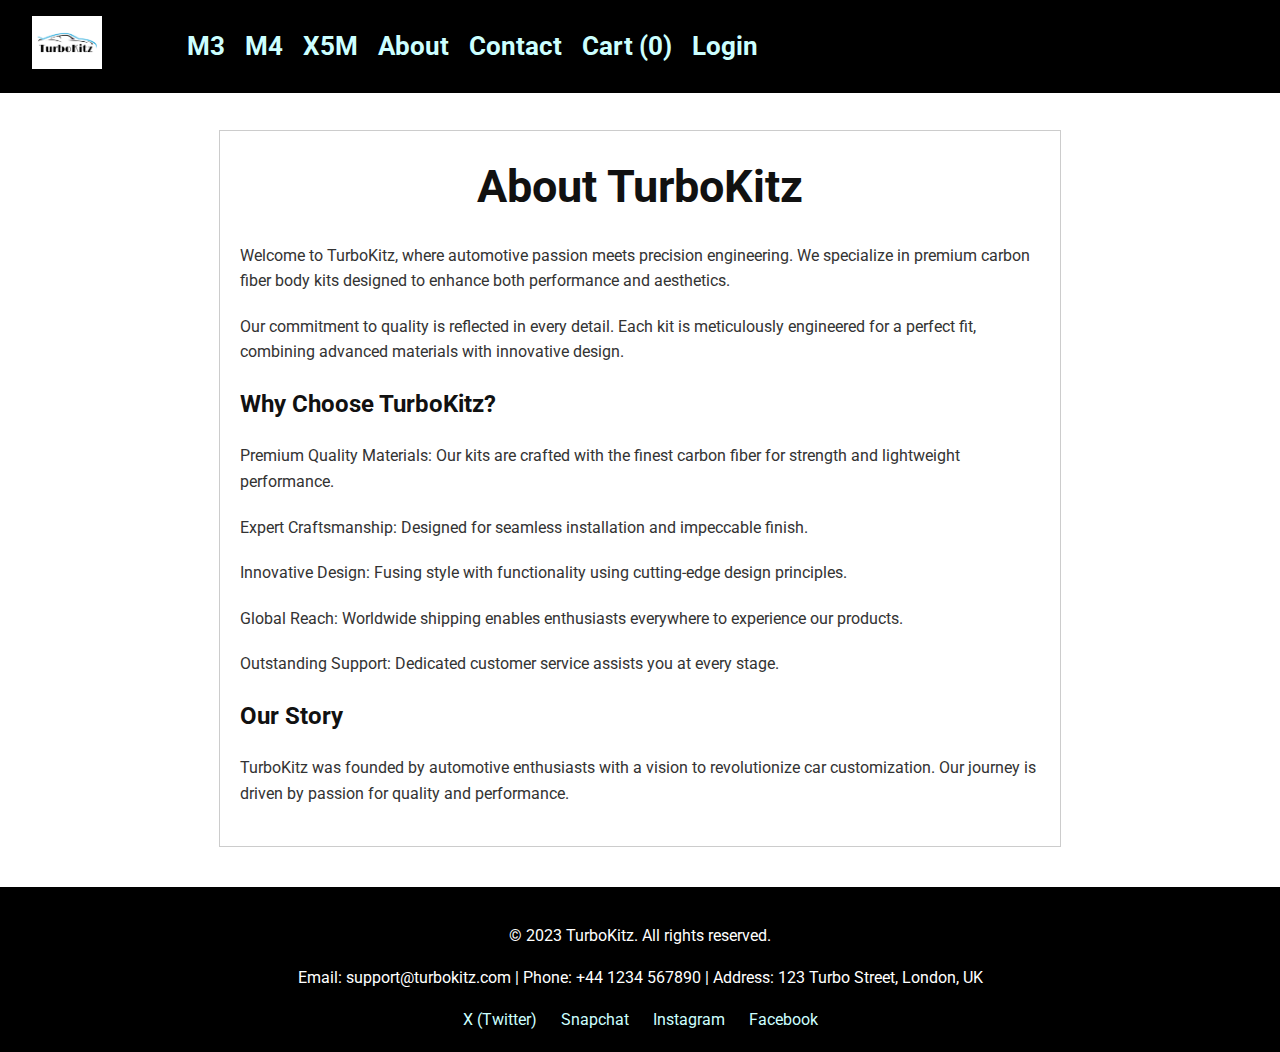
<file: about.html>
<!DOCTYPE html>
<html lang="en">
  <head>
    <!-- Meta Information -->
    <meta charset="UTF-8" />
    <meta name="viewport" content="width=device-width, initial-scale=1.0" />
    <!-- Title of the About page -->
    <title>About - TurboKitz</title>
    <!-- Link to the external stylesheet -->
    <link rel="stylesheet" href="styles.css" />
  </head>
  <body>
    <!-- Begin Navbar section -->
    <nav class="navbar">
      <!-- Logo linking back to Home -->
      <a class="navbar-brand" href="index.html">
        <img src="TurboLogo.png" alt="TurboKitz Logo" />
      </a>
      <!-- Hamburger icon for mobile -->
      <div class="hamburger">
        <div></div>
        <div></div>
        <div></div>
      </div>
      <!-- Navigation links list -->
      <ul class="navbar-nav">
        <li class="nav-item"><a class="nav-link" href="bmw_m3.html">M3</a></li>
        <li class="nav-item"><a class="nav-link" href="bmw_m4.html">M4</a></li>
        <li class="nav-item"><a class="nav-link" href="bmw_x5m.html">X5M</a></li>
        <li class="nav-item"><a class="nav-link" href="about.html">About</a></li>
        <li class="nav-item"><a class="nav-link" href="contact.html">Contact</a></li>
        <li class="nav-item">
          <a class="nav-link" href="cart.html">Cart (<span id="cartCount">0</span>)</a>
        </li>
        <li class="nav-item">
          <a class="nav-link" href="login.html" id="authLink">Login</a>
        </li>
      </ul>
    </nav>
    <!-- End Navbar section -->

    <!-- Begin About section -->
    <section class="about">
      <div class="about-container">
        <!-- Page title -->
        <h1 class="page-title">About TurboKitz</h1>
        <!-- Introductory text -->
        <p>
          Welcome to TurboKitz, where automotive passion meets precision engineering.
          We specialize in premium carbon fiber body kits designed to enhance both performance and aesthetics.
        </p>
        <p>
          Our commitment to quality is reflected in every detail. Each kit is meticulously engineered
          for a perfect fit, combining advanced materials with innovative design.
        </p>
        <!-- Subheading for additional details -->
        <h2>Why Choose TurboKitz?</h2>
        <p>
          Premium Quality Materials: Our kits are crafted with the finest carbon fiber for strength and lightweight performance.
        </p>
        <p>
          Expert Craftsmanship: Designed for seamless installation and impeccable finish.
        </p>
        <p>
          Innovative Design: Fusing style with functionality using cutting-edge design principles.
        </p>
        <p>
          Global Reach: Worldwide shipping enables enthusiasts everywhere to experience our products.
        </p>
        <p>
          Outstanding Support: Dedicated customer service assists you at every stage.
        </p>
        <h2>Our Story</h2>
        <p>
          TurboKitz was founded by automotive enthusiasts with a vision to revolutionize car customization.
          Our journey is driven by passion for quality and performance.
        </p>
      </div>
    </section>
    <!-- End About section -->

    <!-- Back to Top Button -->
    <button id="backToTop" onclick="scrollToTop()">Top</button>

    <!-- Begin Footer section -->
    <footer>
      <div class="footer-content">
        <p>&copy; 2023 TurboKitz. All rights reserved.</p>
        <div class="contact-info">
          <p>Email: support@turbokitz.com | Phone: +44 1234 567890 | Address: 123 Turbo Street, London, UK</p>
        </div>
        <div class="social-links">
          <a href="https://twitter.com" target="_blank">X (Twitter)</a>
          <a href="https://snapchat.com" target="_blank">Snapchat</a>
          <a href="https://instagram.com" target="_blank">Instagram</a>
          <a href="https://facebook.com" target="_blank">Facebook</a>
        </div>
      </div>
    </footer>
    <!-- End Footer section -->

    <!-- Link to external JavaScript file -->
    <script src="script.js"></script>
  </body>
</html>
</file>
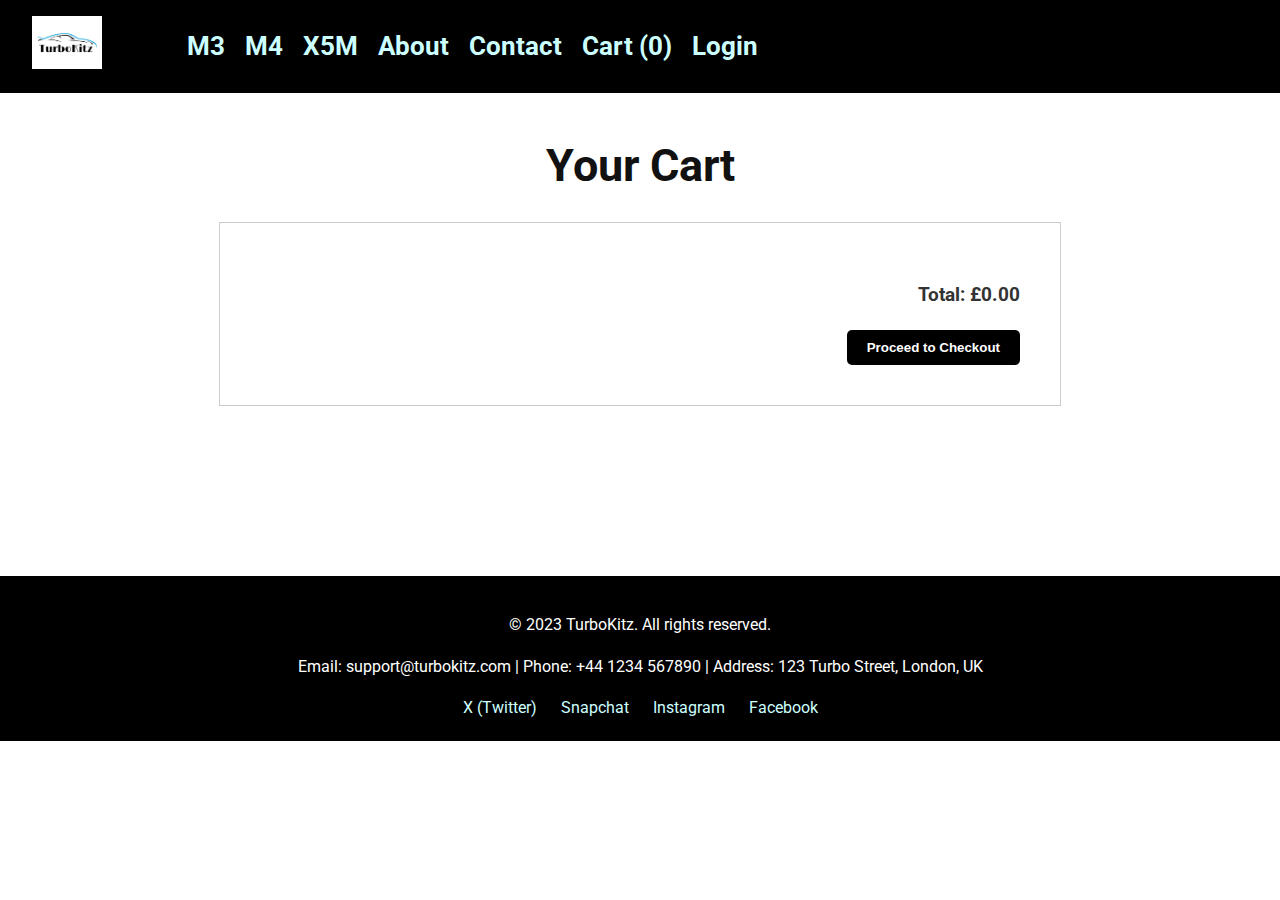
<file: cart.html>
<!DOCTYPE html>
<html lang="en">
  <head>
    <!-- Meta tags for encoding and responsiveness -->
    <meta charset="UTF-8" />
    <meta name="viewport" content="width=device-width, initial-scale=1.0" />
    <!-- Page Title for Cart -->
    <title>Cart - TurboKitz</title>
    <!-- Link to external CSS file -->
    <link rel="stylesheet" href="styles.css" />
  </head>
  <body>
    <!-- Begin Navbar section -->
    <nav class="navbar">
      <a class="navbar-brand" href="index.html">
        <img src="TurboLogo.png" alt="TurboKitz Logo" />
      </a>
      <div class="hamburger">
        <div></div>
        <div></div>
        <div></div>
      </div>
      <ul class="navbar-nav">
        <li class="nav-item"><a class="nav-link" href="bmw_m3.html">M3</a></li>
        <li class="nav-item"><a class="nav-link" href="bmw_m4.html">M4</a></li>
        <li class="nav-item"><a class="nav-link" href="bmw_x5m.html">X5M</a></li>
        <li class="nav-item"><a class="nav-link" href="about.html">About</a></li>
        <li class="nav-item"><a class="nav-link" href="contact.html">Contact</a></li>
        <li class="nav-item">
          <!-- Cart link with dynamic counter -->
          <a class="nav-link" href="cart.html">Cart (<span id="cartCount">0</span>)</a>
        </li>
        <li class="nav-item">
          <a class="nav-link" href="login.html" id="authLink">Login</a>
        </li>
      </ul>
    </nav>
    <!-- End Navbar -->

    <!-- Begin Cart Section -->
    <section class="cart">
      <h1 class="page-title">Your Cart</h1>
      <div class="cart-container">
        <!-- Container for cart items populated by JavaScript -->
        <div class="cart-items" id="cartItems"></div>
        <!-- Cart total and checkout button -->
        <div class="cart-total" id="cartTotal"></div>
      </div>
    </section>
    <!-- End Cart Section -->

    <!-- Back to Top Button -->
    <button id="backToTop" onclick="scrollToTop()">Top</button>

    <!-- Begin Footer section -->
    <footer>
      <div class="footer-content">
        <p>&copy; 2023 TurboKitz. All rights reserved.</p>
        <div class="contact-info">
          <p>Email: support@turbokitz.com | Phone: +44 1234 567890 | Address: 123 Turbo Street, London, UK</p>
        </div>
        <div class="social-links">
          <a href="https://twitter.com" target="_blank">X (Twitter)</a>
          <a href="https://snapchat.com" target="_blank">Snapchat</a>
          <a href="https://instagram.com" target="_blank">Instagram</a>
          <a href="https://facebook.com" target="_blank">Facebook</a>
        </div>
      </div>
    </footer>
    <!-- End Footer -->

    <!-- Link to external JavaScript file -->
    <script src="script.js"></script>
  </body>
</html>
</file>
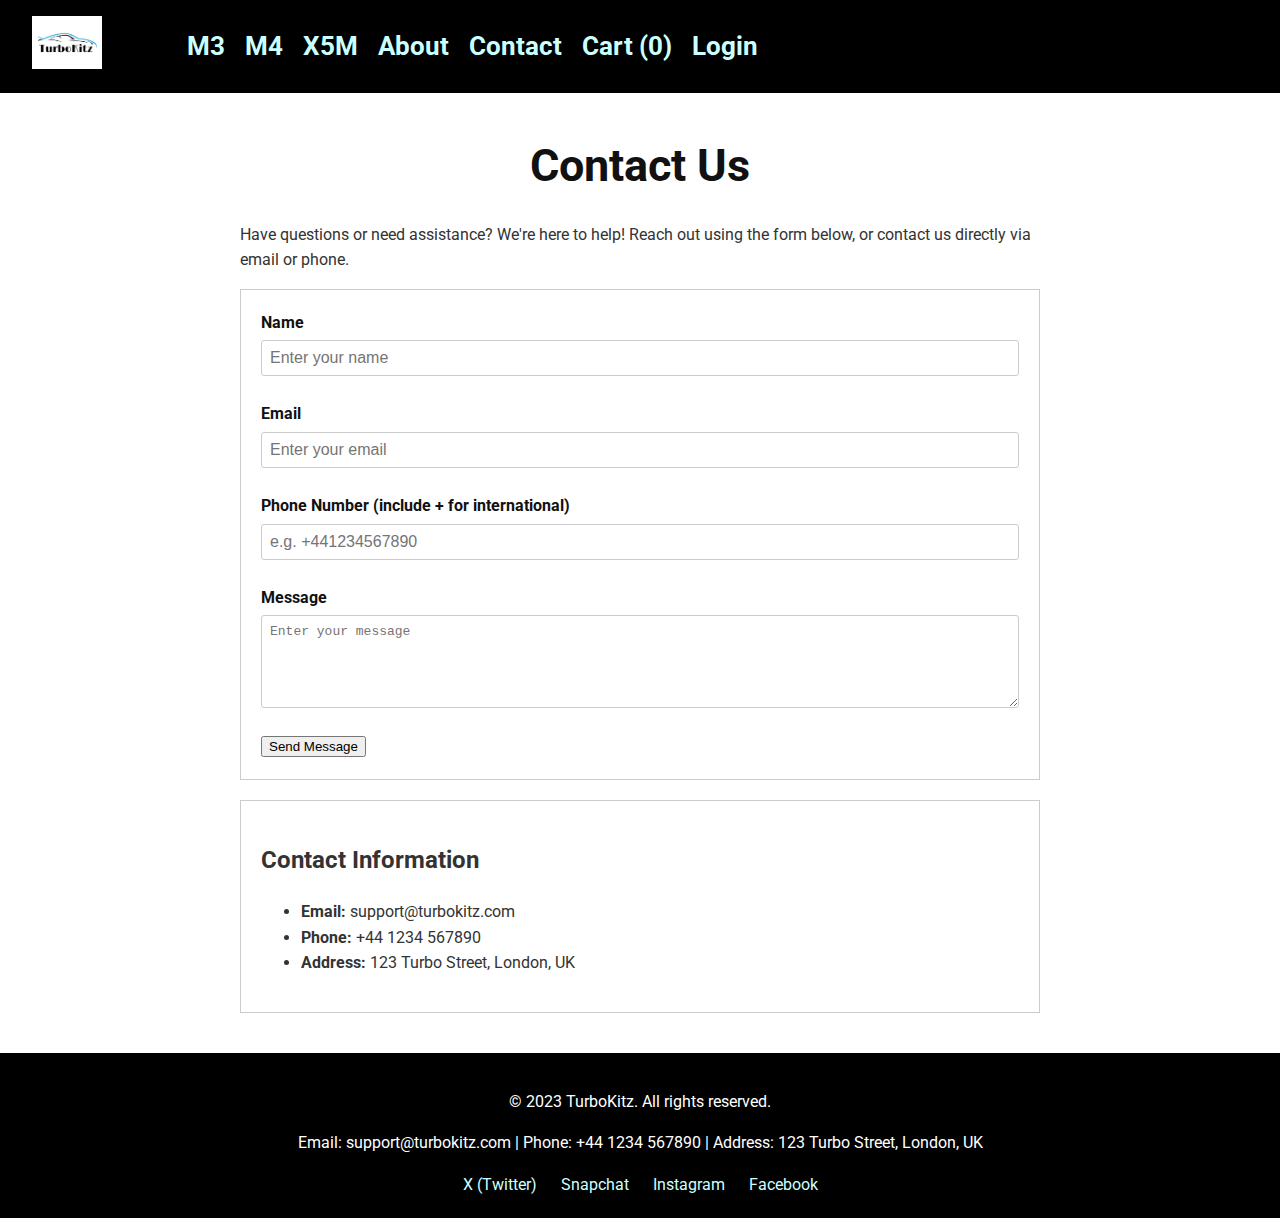
<file: contact.html>
<!DOCTYPE html>
<html lang="en">
  <head>
    <!-- Meta tags for character encoding and responsive design -->
    <meta charset="UTF-8" />
    <meta name="viewport" content="width=device-width, initial-scale=1.0" />
    <!-- Title for Contact page -->
    <title>Contact - TurboKitz</title>
    <!-- Link to external CSS -->
    <link rel="stylesheet" href="styles.css" />
  </head>
  <body>
    <!-- Begin Navbar section -->
    <nav class="navbar">
      <a class="navbar-brand" href="index.html">
        <img src="TurboLogo.png" alt="TurboKitz Logo" />
      </a>
      <div class="hamburger">
        <div></div>
        <div></div>
        <div></div>
      </div>
      <ul class="navbar-nav">
        <li class="nav-item"><a class="nav-link" href="bmw_m3.html">M3</a></li>
        <li class="nav-item"><a class="nav-link" href="bmw_m4.html">M4</a></li>
        <li class="nav-item"><a class="nav-link" href="bmw_x5m.html">X5M</a></li>
        <li class="nav-item"><a class="nav-link" href="about.html">About</a></li>
        <li class="nav-item"><a class="nav-link" href="contact.html">Contact</a></li>
        <li class="nav-item">
          <a class="nav-link" href="cart.html">Cart (<span id="cartCount">0</span>)</a>
        </li>
        <li class="nav-item">
          <a class="nav-link" href="login.html" id="authLink">Login</a>
        </li>
      </ul>
    </nav>
    <!-- End Navbar -->

    <!-- Begin Contact Section -->
    <section class="contact">
      <div class="contact-content" style="max-width: 800px; margin: 130px auto 0;">
        <h1 class="page-title" style="margin-top: 0;">Contact Us</h1>
        <p>
          Have questions or need assistance? We're here to help! Reach out using the form below,
          or contact us directly via email or phone.
        </p>
        <!-- Contact Form Start -->
        <form class="contact-form" style="border: 1px solid #ccc; padding: 20px; margin-bottom: 20px;">
          <div class="form-group">
            <label for="name">Name</label>
            <input type="text" id="name" name="name" placeholder="Enter your name" required />
          </div>
          <div class="form-group">
            <label for="email">Email</label>
            <input type="email" id="email" name="email" placeholder="Enter your email" required />
          </div>
          <div class="form-group">
            <label for="phone">Phone Number (include + for international)</label>
            <input type="tel" id="phone" name="phone" placeholder="e.g. +441234567890" required />
          </div>
          <div class="form-group">
            <label for="message">Message</label>
            <textarea id="message" name="message" rows="5" placeholder="Enter your message" required></textarea>
          </div>
          <!-- Submit button for the form -->
          <button type="submit" class="btn">Send Message</button>
        </form>
        <!-- End Contact Form -->
        <div class="contact-info" style="border: 1px solid #ccc; padding: 20px;">
          <h2>Contact Information</h2>
          <ul>
            <li><strong>Email:</strong> support@turbokitz.com</li>
            <li><strong>Phone:</strong> +44 1234 567890</li>
            <li><strong>Address:</strong> 123 Turbo Street, London, UK</li>
          </ul>
        </div>
      </div>
    </section>
    <!-- End Contact Section -->

    <!-- Back to Top Button -->
    <button id="backToTop" onclick="scrollToTop()">Top</button>

    <!-- Begin Footer section -->
    <footer>
      <div class="footer-content">
        <p>&copy; 2023 TurboKitz. All rights reserved.</p>
        <div class="contact-info">
          <p>Email: support@turbokitz.com | Phone: +44 1234 567890 | Address: 123 Turbo Street, London, UK</p>
        </div>
        <div class="social-links">
          <a href="https://twitter.com" target="_blank">X (Twitter)</a>
          <a href="https://snapchat.com" target="_blank">Snapchat</a>
          <a href="https://instagram.com" target="_blank">Instagram</a>
          <a href="https://facebook.com" target="_blank">Facebook</a>
        </div>
      </div>
    </footer>
    <!-- End Footer -->

    <!-- Link to external JavaScript file -->
    <script src="script.js"></script>
  </body>
</html>
</file>
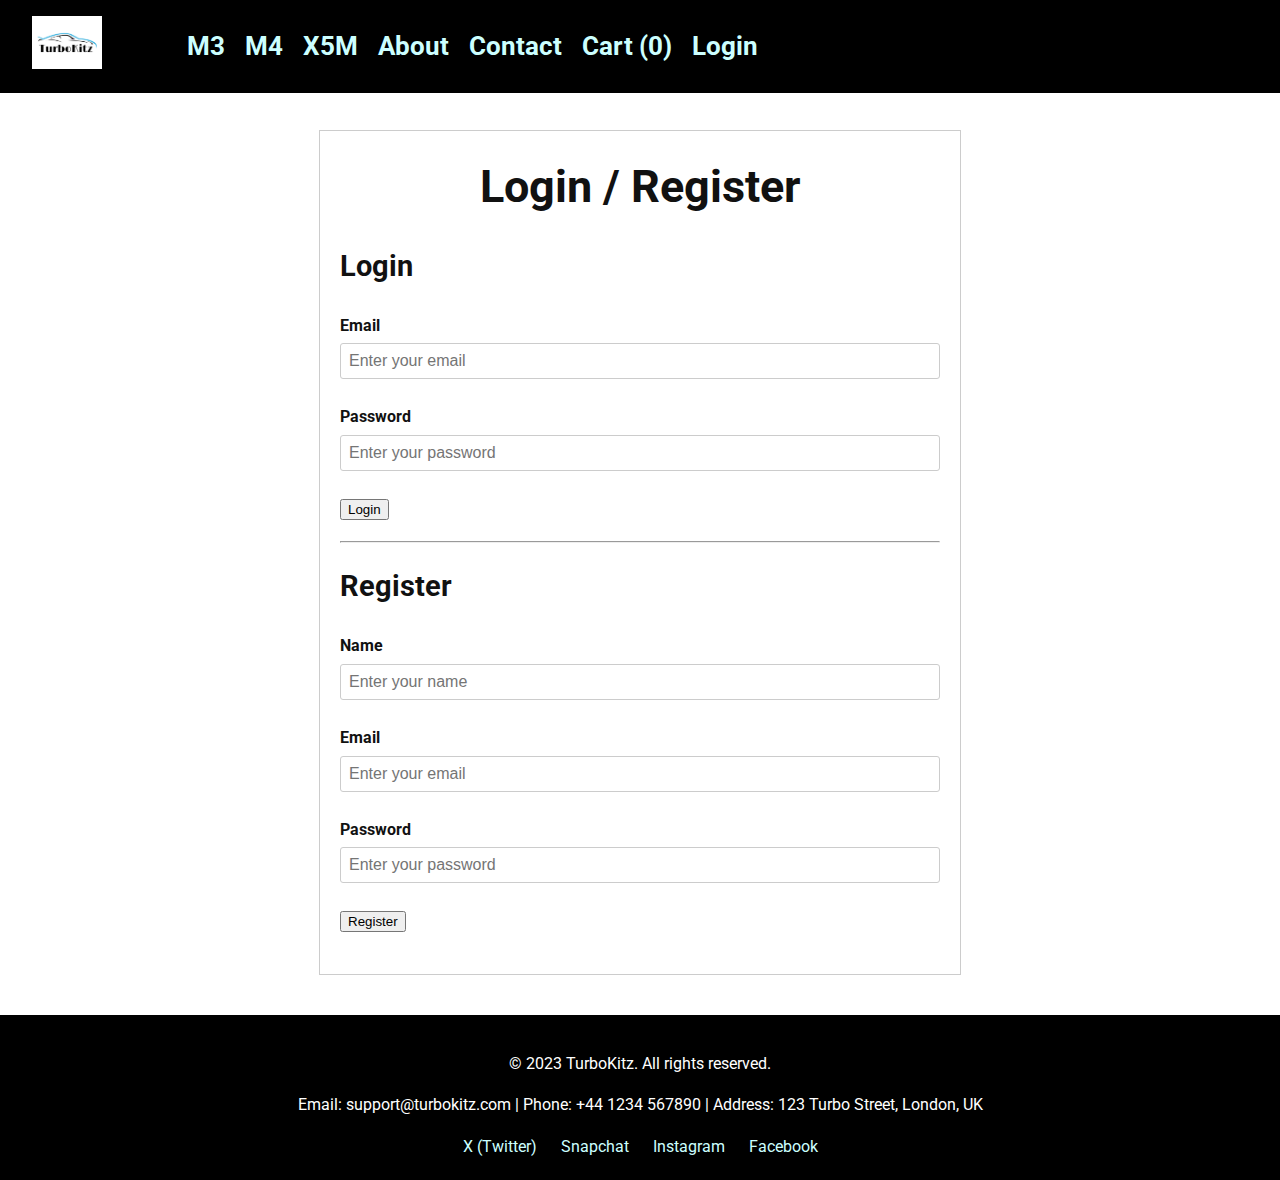
<file: login.html>
<!DOCTYPE html>
<html lang="en">
  <head>
    <!-- Meta: charset and viewport settings -->
    <meta charset="UTF-8" />
    <meta name="viewport" content="width=device-width, initial-scale=1.0" />
    <!-- Title for Login / Register page -->
    <title>Login / Register - TurboKitz</title>
    <!-- Link to external stylesheet -->
    <link rel="stylesheet" href="styles.css" />
  </head>
  <body>
    <!-- Begin Navbar section -->
    <nav class="navbar">
      <a class="navbar-brand" href="index.html">
        <img src="TurboLogo.png" alt="TurboKitz Logo" />
      </a>
      <div class="hamburger">
        <div></div>
        <div></div>
        <div></div>
      </div>
      <ul class="navbar-nav">
        <li class="nav-item"><a class="nav-link" href="bmw_m3.html">M3</a></li>
        <li class="nav-item"><a class="nav-link" href="bmw_m4.html">M4</a></li>
        <li class="nav-item"><a class="nav-link" href="bmw_x5m.html">X5M</a></li>
        <li class="nav-item"><a class="nav-link" href="about.html">About</a></li>
        <li class="nav-item"><a class="nav-link" href="contact.html">Contact</a></li>
        <li class="nav-item">
          <a class="nav-link" href="cart.html">Cart (<span id="cartCount">0</span>)</a>
        </li>
        <!-- Active link for current page -->
        <li class="nav-item">
          <a class="nav-link active" href="login.html" id="authLink">Login</a>
        </li>
      </ul>
    </nav>
    <!-- End Navbar -->

    <!-- Begin Login/Register Section -->
    <section class="login-register">
      <div class="login-container" style="max-width: 600px; margin: 130px auto 0; border: 1px solid #ccc; padding: 20px; background-color: #fff;">
        <h1 class="page-title" style="text-align: center;">Login / Register</h1>
        <div class="login-content">
          <!-- Begin Login Form Section -->
          <div class="login-form-section">
            <h2 style="color: #111;">Login</h2>
            <form class="login-form">
              <div class="form-group">
                <label for="login-email">Email</label>
                <input type="email" id="login-email" name="login-email" placeholder="Enter your email" required />
              </div>
              <div class="form-group">
                <label for="login-password">Password</label>
                <input type="password" id="login-password" name="login-password" placeholder="Enter your password" required />
              </div>
              <!-- Login button -->
              <button type="submit" class="btn">Login</button>
            </form>
          </div>
          <!-- End Login Form Section -->
          <hr style="margin: 20px 0;" />
          <!-- Begin Registration Form Section -->
          <div class="register-form-section">
            <h2 style="color: #111;">Register</h2>
            <form class="register-form">
              <div class="form-group">
                <label for="reg-name">Name</label>
                <input type="text" id="reg-name" name="reg-name" placeholder="Enter your name" required />
              </div>
              <div class="form-group">
                <label for="reg-email">Email</label>
                <input type="email" id="reg-email" name="reg-email" placeholder="Enter your email" required />
              </div>
              <div class="form-group">
                <label for="reg-password">Password</label>
                <input type="password" id="reg-password" name="reg-password" placeholder="Enter your password" required />
              </div>
              <!-- Registration button -->
              <button type="submit" class="btn">Register</button>
            </form>
          </div>
          <!-- End Registration Form Section -->
        </div>
      </div>
    </section>
    <!-- End Login/Register Section -->

    <!-- Back to Top Button -->
    <button id="backToTop" onclick="scrollToTop()">Top</button>

    <!-- Begin Footer section -->
    <footer>
      <div class="footer-content">
        <p>&copy; 2023 TurboKitz. All rights reserved.</p>
        <div class="contact-info">
          <p>Email: support@turbokitz.com | Phone: +44 1234 567890 | Address: 123 Turbo Street, London, UK</p>
        </div>
        <div class="social-links">
          <a href="https://twitter.com" target="_blank">X (Twitter)</a>
          <a href="https://snapchat.com" target="_blank">Snapchat</a>
          <a href="https://instagram.com" target="_blank">Instagram</a>
          <a href="https://facebook.com" target="_blank">Facebook</a>
        </div>
      </div>
    </footer>
    <!-- End Footer -->

    <!-- Link to external JavaScript file -->
    <script src="script.js"></script>
  </body>
</html>
</file>
<file: styles.css>
/* Import Google Font - Roboto */
@import url('https://fonts.googleapis.com/css2?family=Roboto:wght@400;700&display=swap');

/* -------------------------- */
/* General Styles             */
/* -------------------------- */
body {
  font-family: 'Roboto', sans-serif; /* Use external Roboto font */
  margin: 0;
  padding: 0;
  background-color: #ffffff;
  color: #333;
  line-height: 1.6;
}

/* -------------------------- */
/* Navbar Styles              */
/* -------------------------- */
.navbar {
  background-color: #000;
  padding: 16px 32px;
  display: flex;
  align-items: center;
  position: fixed;
  width: 100%;
  top: 0;
  z-index: 1000;
  transition: background-color 0.3s ease;
  justify-content: flex-start; /* Align nav links to the left */
}
.navbar.scrolled {
  background-color: rgba(0, 0, 0, 0.9);
}

/* Container for logo and hamburger toggle */
.navbar-left {
  display: flex;
  align-items: center;
}

/* Logo styling */
.navbar-brand img {
  width: 70px;
  height: 53px;
  margin-right: 25px;
}

/* Hamburger icon for mobile view */
.hamburger {
  display: none;
  cursor: pointer;
}
.hamburger div {
  width: 25px;
  height: 3px;
  background-color: #ccffff;
  margin: 4px 0;
}

/* Navigation links styling */
.navbar-nav {
  list-style: none;
  display: flex;
  margin: 0;
  padding: 0;
  margin-left: 40px;
}
.nav-item {
  margin-left: 20px;
}
.nav-link {
  color: #ccffff;
  text-decoration: none;
  font-weight: bold;
  font-size: 1.6em;
  transition: color 0.3s ease;
}
.nav-link:hover {
  color: #ffffff;
}

/* Media Query: For screens ≤900px, show hamburger and hide nav links */
@media (max-width: 900px) {
  .navbar-nav {
    display: none;
    flex-direction: column;
    width: 100%;
    background-color: #000;
    position: absolute;
    top: 80px;
    left: 0;
    padding-bottom: 10px;
  }
  .navbar.active .navbar-nav {
    display: flex !important;
  }
  .hamburger {
    display: block;
  }
}

/* -------------------------- */
/* Hero Section Styles        */
/* -------------------------- */
.hero {
  position: relative;
  height: 100vh;
  display: flex;
  justify-content: center;
  align-items: center;
  text-align: center;
  overflow: hidden;
  margin-top: 80px; /* Prevent hero from being hidden behind navbar */
}
.hero-video {
  position: absolute;
  top: 0;
  left: 0;
  width: 100%;
  height: 100%;
  object-fit: cover;
  object-position: center;
}
.hero-content {
  position: relative;
  z-index: 1;
  max-width: 800px;
}
.hero h1 {
  color: #000;
  font-size: 3em;
  margin-bottom: 20px;
}
.hero p {
  color: #000;
  font-size: 1.5em;
  margin-bottom: 30px;
}
.hero .btn {
  background-color: #00ffff;
  color: #000;
  padding: 10px 20px;
  border: none;
  border-radius: 5px;
  text-decoration: none;
  font-weight: bold;
  transition: background-color 0.3s ease, color 0.3s ease;
}
.hero .btn:hover {
  background-color: #000;
  color: #00ffff;
}

/* -------------------------- */
/* Home Page Product Showcase */
/* -------------------------- */
.product-showcase {
  padding: 50px 20px;
  text-align: center;
  background-color: #f9f9f9;
}
.product-showcase h2 {
  color: #111;
  font-size: 2.5em;
  margin-bottom: 40px;
}
.product-grid {
  display: flex;
  justify-content: center;
  flex-wrap: wrap;
  gap: 20px;
}

/* Product card on home page */
.product-card-home {
  background-color: #ffffff;
  border-radius: 10px;
  overflow: hidden;
  width: 300px;
  text-align: center;
  box-shadow: 0 4px 8px rgba(0,0,0,0.1);
  transition: transform 0.3s ease;
  margin: 20px;
}
.product-card-home:hover {
  transform: translateY(-10px);
}
.product-card-home img {
  width: 100%;
  height: 200px;
  object-fit: cover;
}
.product-card-home .product-info {
  padding: 20px;
}
.product-card-home .product-info h3 {
  font-size: 1.8em;
  margin-bottom: 15px;
  color: #111;
}
.product-card-home .product-info p {
  font-size: 1em;
  margin-bottom: 20px;
  color: #555;
}
.product-card-home .btn {
  background-color: #000;
  color: #fff;
  padding: 10px 20px;
  border: none;
  border-radius: 5px;
  text-decoration: none;
  font-weight: bold;
  transition: background-color 0.3s ease, color 0.3s ease;
}
.product-card-home .btn:hover {
  background-color: #00ffff;
  color: #000;
}

/* -------------------------- */
/* Product Pages (M3/M4/X5M)   */
/* -------------------------- */
.product-page {
  padding-top: 130px; /* Space for fixed navbar */
  padding-bottom: 40px;
}
.product-card-large {
  background-color: #ffffff;
  border-radius: 10px;
  overflow: hidden;
  width: 80%;
  text-align: center;
  box-shadow: 0 4px 8px rgba(0,0,0,0.1);
  transition: transform 0.3s ease;
  margin: 40px auto;
  transform: scale(0.9);
}
.product-card-large:hover {
  transform: scale(0.95);
}
.product-detail {
  display: flex;
  flex-wrap: wrap;
  gap: 20px;
  justify-content: center;
  align-items: center;
  padding: 20px;
}

/* Carousel container within product pages */
.carousel-container {
  position: sticky;
  top: 130px;
  flex: 1;
  max-width: 600px;
}
/* Fixed height for carousel images */
.carousel-container img {
  width: 100%;
  height: 300px;
  object-fit: cover;
}
.product-info {
  flex: 1;
  max-width: 500px;
  margin: 0 auto;
  text-align: left;
}
.product-info h3 {
  font-size: 1.8em;
  margin-bottom: 15px;
  color: #111;
}
.product-info p {
  font-size: 1em;
  margin-bottom: 20px;
  color: #555;
}
.product-info .price {
  color: #111;
  font-weight: bold;
  margin-bottom: 10px;
}
.product-info .btn {
  background-color: #000;
  color: #fff;
  padding: 10px 20px;
  border: none;
  border-radius: 5px;
  text-decoration: none;
  font-weight: bold;
  transition: background-color 0.3s ease, color 0.3s ease;
}
.product-info .btn:hover {
  background-color: #00ffff;
  color: #000;
}

/* -------------------------- */
/* Carousel Styles            */
/* -------------------------- */
.carousel {
  position: relative;
}
.carousel-inner {
  position: relative;
  width: 100%;
  overflow: hidden;
}
.carousel-item {
  display: none;
  width: 100%;
}
.carousel-item.active {
  display: block;
}
.carousel-control {
  position: absolute;
  top: 50%;
  transform: translateY(-50%);
  background-color: rgba(0,0,0,0.5);
  color: #fff;
  border: none;
  font-size: 2em;
  padding: 5px 10px;
  cursor: pointer;
  z-index: 10;
}
.carousel-control.prev {
  left: 10px;
}
.carousel-control.next {
  right: 10px;
}

/* -------------------------- */
/* Footer Styles              */
/* -------------------------- */
footer {
  background-color: #000;
  color: #fff;
  text-align: center;
  padding: 20px;
  margin-top: 40px;
}
.footer-content {
  max-width: 1200px;
  margin: 0 auto;
}
.footer-content .contact-info {
  margin: 10px 0;
}
.social-links a {
  color: #ccffff;
  margin: 0 10px;
  text-decoration: none;
  transition: color 0.3s ease;
}
.social-links a:hover {
  color: #fff;
}

/* -------------------------- */
/* About Page Container       */
/* -------------------------- */
.about-container {
  max-width: 800px;
  margin: 130px auto 0; /* Adjust for fixed navbar */
  border: 1px solid #ccc;
  padding: 20px;
}
.about-container h1,
.about-container h2 {
  color: #111;
}
.about-container p {
  color: #333;
  margin-bottom: 20px;
}

/* -------------------------- */
/* Contact Form Styles        */
/* -------------------------- */
/* Styles set inline in HTML */

.contact-form .form-group {
  display: flex;
  flex-direction: column;
  margin-bottom: 15px;
}
.contact-form label {
  margin-bottom: 5px;
  font-weight: bold;
  color: #111;
}
.contact-form input,
.contact-form textarea {
  padding: 8px;
  font-size: 1em;
  border: 1px solid #ccc;
  border-radius: 3px;
  width: 100%;
  box-sizing: border-box;
  margin-bottom: 10px;
}

/* -------------------------- */
/* Cart Page Styles           */
/* -------------------------- */
.cart {
  padding: 130px 20px; /* Space for navbar */
}
.cart-container {
  max-width: 800px;
  margin: 0 auto;
  border: 1px solid #ccc;
  padding: 20px;
}
.cart-items .cart-item {
  padding: 15px;
  border-bottom: 1px solid #ccc;
}
.cart-items .cart-item:last-child {
  border-bottom: none;
}
.cart-total {
  padding: 20px;
  text-align: right;
}
.checkout-btn {
  background-color: #000;
  color: #fff;
  padding: 10px 20px;
  border: none;
  border-radius: 5px;
  font-weight: bold;
  cursor: pointer;
}
.checkout-btn:hover {
  background-color: #00ffff;
  color: #000;
}

/* -------------------------- */
/* Page Title & Subtitle      */
/* -------------------------- */
.page-title {
  margin-top: 0;
  font-size: 2.8em;
  text-align: center;
  color: #111;
  margin-bottom: 20px;
}
.subtitle {
  font-size: 1.1em;
  color: #333;
}

/* -------------------------- */
/* Back to Top Button         */
/* -------------------------- */
#backToTop {
  position: fixed;
  bottom: 30px;
  right: 30px;
  display: none;
  background-color: #000;
  color: #fff;
  border: none;
  padding: 10px 15px;
  border-radius: 5px;
  cursor: pointer;
  z-index: 1000;
}
#backToTop:hover {
  background-color: #00ffff;
  color: #000;
}

/* -------------------------- */
/* Login/Register Page Styles */
/* -------------------------- */
.login-container {
  max-width: 600px;
  margin: 130px auto 0;
  border: 1px solid #ccc;
  padding: 20px;
  background-color: #fff;
}
.login-container h1.page-title {
  text-align: center;
}
.login-content h2 {
  margin-top: 0;
  font-size: 1.8em;
  color: #111;
}
.login-form-section,
.register-form-section {
  margin-bottom: 20px;
}
.login-form .form-group,
.register-form .form-group {
  display: flex;
  flex-direction: column;
  margin-bottom: 15px;
}
.login-form label,
.register-form label {
  margin-bottom: 5px;
  font-weight: bold;
  color: #111;
}
.login-form input,
.login-form textarea,
.register-form input,
.register-form textarea {
  padding: 8px;
  font-size: 1em;
  border: 1px solid #ccc;
  border-radius: 3px;
  width: 100%;
  box-sizing: border-box;
  margin-bottom: 10px;
}
</file>
